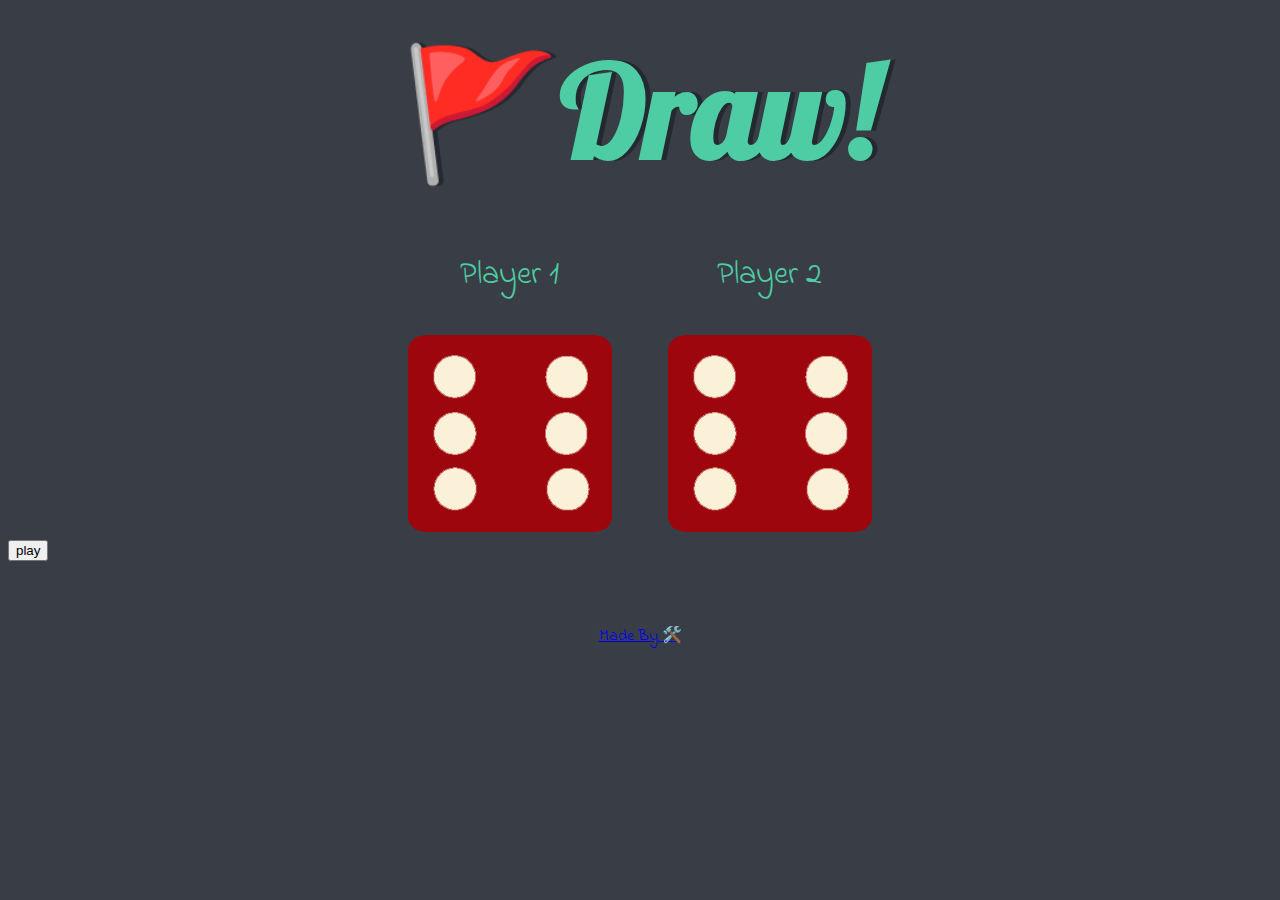
<file: index.html>
<!DOCTYPE html>
<html lang="en" dir="ltr">
  <head>
    <meta charset="utf-8" />
    <title>Dicee</title>
    <link rel="stylesheet" href="styles.css" />
    <link
      href="https://fonts.googleapis.com/css?family=Indie+Flower|Lobster"
      rel="stylesheet"
    />
  </head>
  <body>
    <div class="container">
      <h1>Refresh Me</h1>

      <div class="dice">
        <p>Player 1</p>
        <img class="img1" src="images/dice6.png" />
      </div>

      <div class="dice">
        <p>Player 2</p>
        <img class="img2" src="images/dice6.png" />
      </div>
    </div>
    <div class="Refresh">
      <button class="Playbtn" onclick="location.reload()">play</button>
    </div>

    <footer>
      <a href="https://github.com/inba-1" >Made By 🛠️</a>
    </footer>
    
    <script src="index.js"></script>
  </body>
</html>
</file>
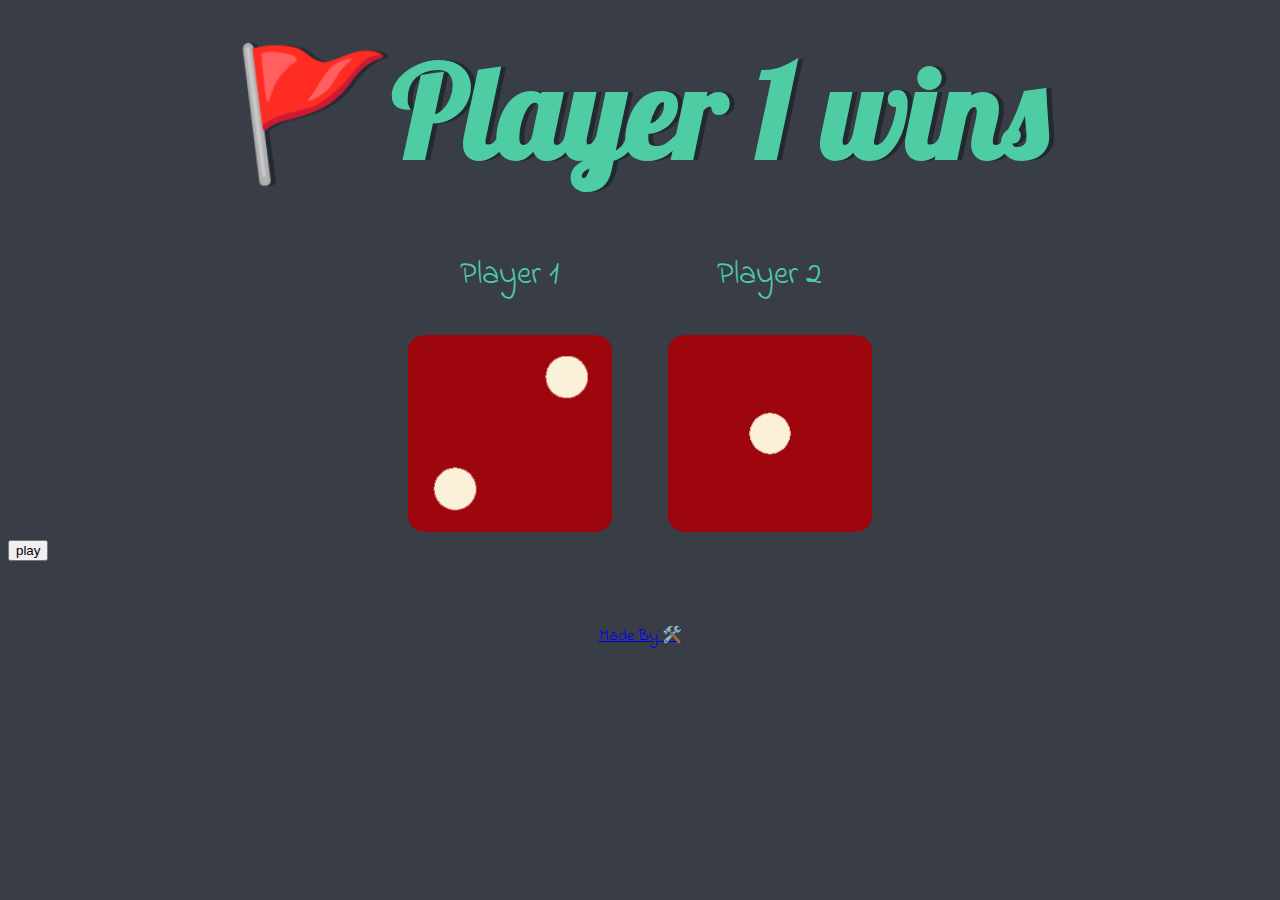
<file: dicee.html>
<!DOCTYPE html>
<html lang="en" dir="ltr">
  <head>
    <meta charset="utf-8" />
    <title>Dicee</title>
    <link rel="stylesheet" href="styles.css" />
    <link
      href="https://fonts.googleapis.com/css?family=Indie+Flower|Lobster"
      rel="stylesheet"
    />
  </head>
  <body>
    <div class="container">
      <h1>Refresh Me</h1>

      <div class="dice">
        <p>Player 1</p>
        <img class="img1" src="./images/dice6.png" />
      </div>

      <div class="dice">
        <p>Player 2</p>
        <img class="img2" src="./images/dice6.png" />
      </div>
    </div>
    <div class="Refresh">
      <button class="Playbtn" onclick="location.reload()">play</button>
    </div>

    <footer>
      <a href="https://github.com/inba-1" >Made By 🛠️</a>
    </footer>
    
    <script src="index.js"></script>
  </body>
</html>
</file>
<file: styles.css>
.container {
  width: 70%;
  margin: auto;
  text-align: center;
}

.dice {
  text-align: center;
  display: inline-block;

}

body {
  background-color: #393E46;
}

h1 {
  margin: 30px;
  font-family: 'Lobster', cursive;
  text-shadow: 5px 0 #232931;
  font-size: 8rem;
  color: #4ECCA3;
}

p {
  font-size: 2rem;
  color: #4ECCA3;
  font-family: 'Indie Flower', cursive;
}

img {
  width: 80%;
}

footer {
  margin-top: 5%;
  color: #EEEEEE;
  text-align: center;
  font-family: 'Indie Flower', cursive;

}
</file>
